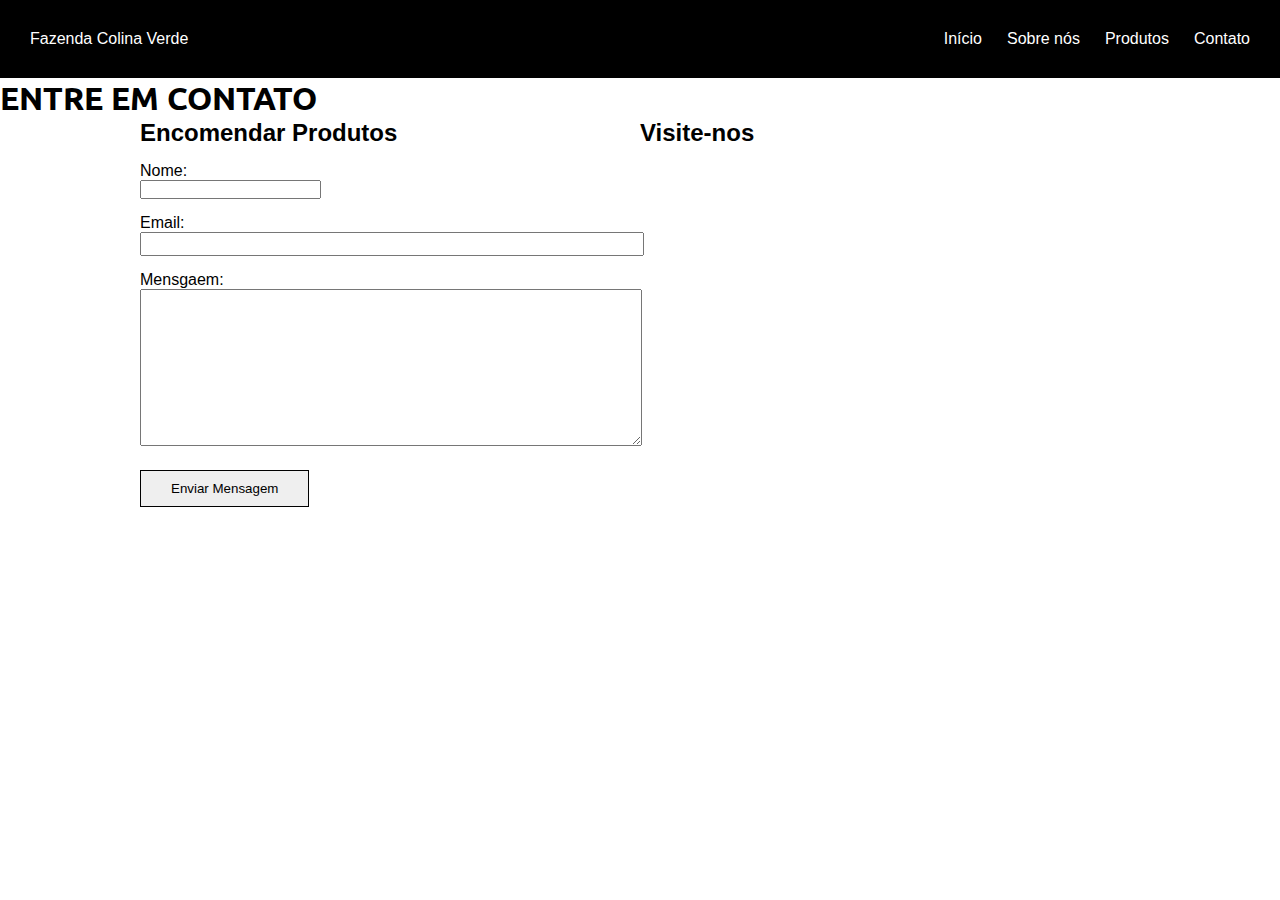
<file: contato.html>
<!DOCTYPE html>
<html lang="en">
<head>
    <meta charset="UTF-8">
    <meta http-equiv="X-UA-Compatible" content="IE=edge">
    <meta name="viewport" content="width=device-width, initial-scale=1.0">

    <link rel="preconnect" href="https://fonts.gstatic.com">
    <link rel="stylesheet" href="./css/fontes.css">
    <link href="https://fonts.googleapis.com/css2?family=Ubuntu:wght@500&display=swap" rel="stylesheet">
    <link rel="stylesheet" href="./css/style.css">

    <title>Fazenda Colina Verde</title>

        <nav class="menu fundo-preto">

            <div class="logo">
                <a href="index.html">Fazenda Colina Verde</a>
            </div>

            <ul>
                <li><a href="index.html">Início</a></li>
                <li><a href="sobre-nos.html">Sobre nós</a></li>
                <li><a href="produtos.html">Produtos</a></li>
                <li><a href="contato.html">Contato</a></li>
            </ul>

        </nav>

<section class="contato">
    <h1 class="titulo-principal">Entre em Contato</h1>
    <div class="conteudo-contato">

        <div class="formulario">
            <h2>Encomendar Produtos</h2>

            <form action="" method="post">
                <div>
                    <label for="name">Nome:</label>
                    <input type="text" id="nome">
                </div>

                <div>
                    <label for="email">Email:</label>
                    <input type="email" id="email">
                </div>

                <div>
                    <label for="message">Mensgaem:</label>
                    <textarea name="" id="message" cols="30" rows="10"></textarea>
                </div>
                <div>
                    <input type="submit" value="Enviar Mensagem">
                </div>
            </form>
        </div>

        <div class="mapa">
            <h2>Visite-nos</h2>
            <iframe src="https://www.google.com/maps/embed?pb=!1m18!1m12!1m3!1d14698.87482382138!2d-43.241188221793614!3d-22.923743961223778!2m3!1f0!2f0!3f0!3m2!1i1024!2i768!4f13.1!3m3!1m2!1s0x997e41d2cd4161%3A0xc6b1eee0e914d8f4!2sRua%20Conde%20de%20Bonfim%2C%20334%20-%20Tijuca%2C%20Rio%20de%20Janeiro%20-%20RJ%2C%2020520-054!5e0!3m2!1spt-BR!2sbr!4v1616872300833!5m2!1spt-BR!2sbr" 
            width="100%" height="300" style="border:0;" allowfullscreen="" loading="lazy"></iframe>

        </div>
    </div>

</section>
    

</head>
<body>
    
</body>
</html>
</file>
<file: css/fontes.css>
@font-face {
    font-family: "bouncy";
    src: url(../fonte/Bouncy-Black-PERSONAL_USE_ONLY.otf);
    src: url(../fonte/Bouncy-PERSONAL_USE_ONLY.otf);
    src: url(../fonte/Bouncy-Thin-PERSONAL_USE_ONLY.otf)
    
}
</file>
<file: css/style.css>
* {
    margin: 0;
    padding: 0;
    font-family: sans-serif;
 }
 
 html, body {
     height: 100%;
 }

 .titulo-principal {
     font-family: 'ubuntu', sans-serif;
     font-weight: 900;
     color: black;
     text-transform: uppercase;
 }

 .titulo-secundario {
     font-family: bouncy;
     color: rgb(177, 131, 6)
 }
 
 /* index.html */
 .principal {
     /* background-color: #abc; */
     height: 100%;
     display: flex;
     flex-direction: column;
     justify-content: space-between;
 
     background-image: url(../img/topp.jpg);
     background-size: cover;
     background-position: center;
 }
 
 .menu {
     /* background-color: cornflowerblue; */
     display: flex;
     justify-content: space-between;
     padding: 30px;
 /* }
 .menu .logo { */
 
 }
 .menu ul {
     display: flex;
     list-style: none;
 }
 .menu ul li {
     /* display: inline; */
     margin-left: 25px;
 }
 .menu a {
    color: #fff;
    text-decoration: none;
 }

 .menu ul li a:houver {
    text-decoration: underline;
 }

 .titulos {
     /* background-color: chocolate; */
     display: flex;
     flex-direction: column-reverse;
     text-align: center;
     padding-bottom: 100px;
     /* padding: 0 0 50px 0; */
 }

 .titulos h1 {
     font-size: 60px;
     color: #fff
 }

 .titulos h2 {
     font-size: 30px;
     
 }

 .filosofia {
    text-align: center;
    background-color: #fff;
    padding: 120px 0;

 }

 .subtitulo {
    font-size: 30px
 }

.conteudo-filosofia {
    background-color: whitesmoke;
    width: 60%;
    margin: 0 auto
}

.conteudo-produtos {
    display: flex;
    max-width: 1000px;
    margin: auto;
}

.conteudo-produtos>div {
    flex: 1;
    text-align: center;
}

.conteudo-produtos img {
    border-radius: 50px;
    width: 200px;
    height: auto;

}

.tododia {
    text-align: center;
    background-image: url(../img/plantacao.jpg);
    background-size: cover;
    background-position: center;
    background-attachment: fixed;
}
.conteudo-tododia {
    padding: 100px 0;
    background-color: rgba(0,0,0,0.38)
}
.footer {
    height: 600px;
}

.fundo-preto {
    background-color: #000;
}

/* contato */

.conteudo-contato {
    display: flex;
    width: 1000px;
    margin: 0 auto;
}

.conteudo-contato>div {
    flex: 1;
}

.conteudo-contato label {
    display: block;
    margin-top: 15px;
}

input[tupe=text], input[type=email], textarea {
    width: 100%;
    padding-bottom: 5px;
}

input[type='submit'] {
    border: solid 1px #000;
    padding: 10px 30px;
    margin-top: 20px;

}
 
@media (max-width: 680px) {
    .titulos h1 {
        font-size: 45;
    }

    .titulos h2 {
        font-size: 20px;
    }
}
</file>
